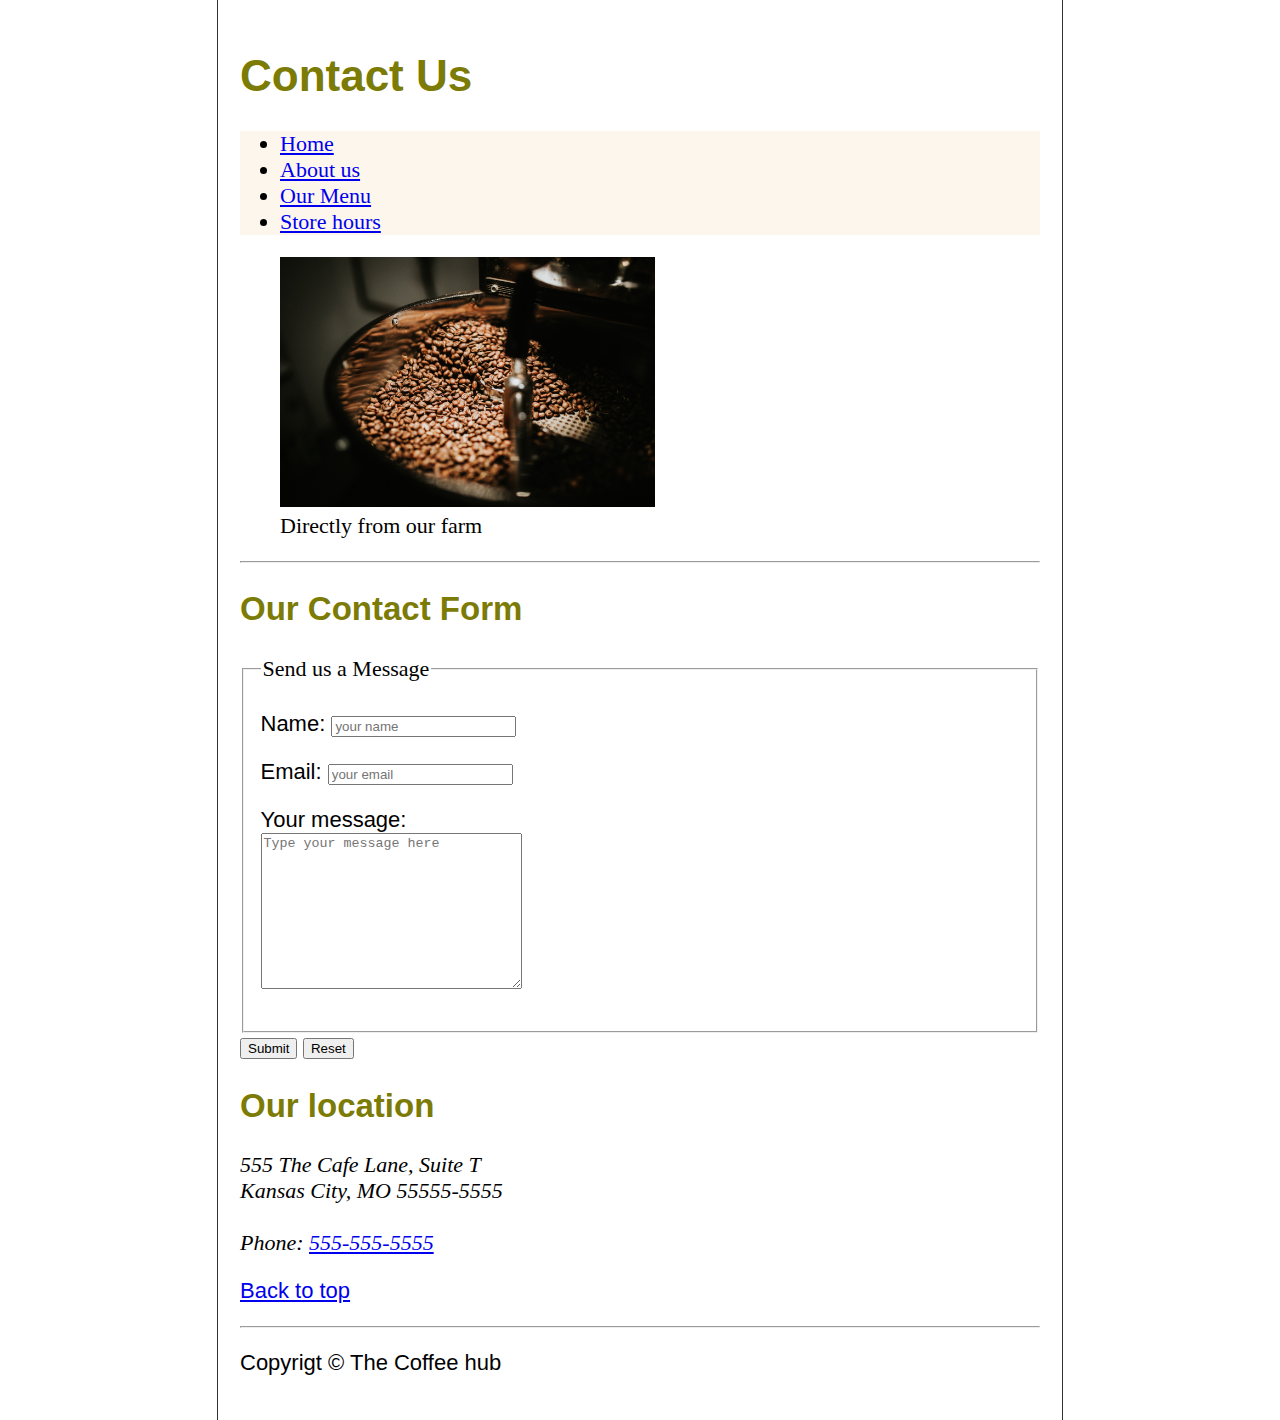
<file: contact.html>
<!DOCTYPE html>
<html lang="en">

<head>
    <meta charset="UTF-8">
    <meta http-equiv="X-UA-Compatible" content="IE=edge">
    <meta name="viewport" content="width=device-width, initial-scale=1.0">
    <link rel="stylesheet" href="Css/style.css">
    <title>Contact us</title>
</head>
<body>
    <header>
        <h1>Contact Us</h1>
        <nav>
            <ul>
                <li><a href="/#home">Home</a></li>
                <li><a href="/#about">About us</a></li>
                <li><a href="/#menu">Our Menu</a></li>
                <li><a href="/hours.html">Store hours</a></li>
            </ul>
        </nav>
        <figure>
            <img src="Images/coffee-beans.jpg" alt="Coffe beans" height="250">
            <figcaption>Directly from our farm</figcaption>
        </figure>
    </header>
    <hr>
    <main>
        <section>
            <h2>Our Contact Form</h2>
            <form action="https://httpbin.org/get" method="get">
            <fieldset>
                <legend>Send us a Message</legend>
                <p>
                    <label for="name">Name: </label>
                    <input type="text" id="name" name="name" placeholder="your name" required>
                </p>
                <p>
                    <label for="mail">Email: </label>
                    <input type="email" id="mail" name="mail" placeholder="your email" required>
                </p>
                <p>
                    <label for="message">Your message:</label>
                    <br>
                    <textarea name="message" id="message" cols="30" rows="10" placeholder="Type your message here"></textarea>
                </p>
            </fieldset>
            <button type="submit">Submit</button>
            <button type="reset">Reset</button>
            </form>
        </section>
        <article id="location">
            <h2>Our location</h2>
            <address>
                555 The Cafe Lane, Suite T<br>
                Kansas City, MO 55555-5555
                <br><br>
                Phone: <a href="tel:+5555555555">555-555-5555</a>
            </address>
        </article>
        <p><a href="#">Back to top</a></p>
    </main>
    <hr>
    <footer>
        <p>Copyrigt &copy; The Coffee hub</p>
    </footer>
</body>

</html>
</file>
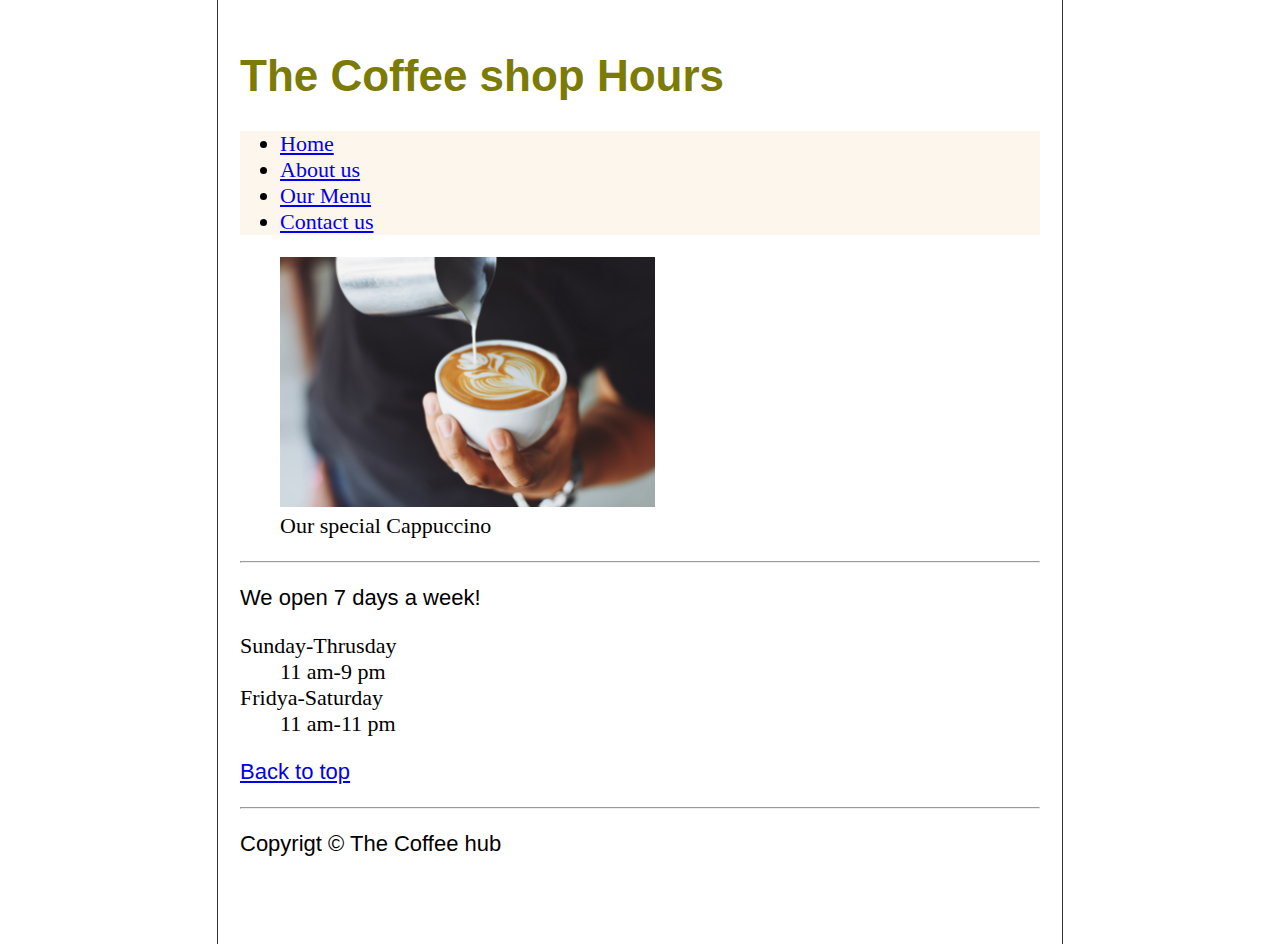
<file: hours.html>
<!DOCTYPE html>
<html lang="en">

<head>
    <meta charset="UTF-8">
    <meta http-equiv="X-UA-Compatible" content="IE=edge">
    <meta name="viewport" content="width=device-width, initial-scale=1.0">
    <link rel="stylesheet" href="Css/style.css">
    <title>Coffee shop Hours</title>
</head>

<body>
    <header>
        <h1>The Coffee shop Hours</h1>
        <nav>
            <ul>
                <li> <a href="/">Home</a></li>
                <li><a href="/#about">About us</a></li>
                <li><a href="/#menu">Our Menu</a></li>
                <li><a href="/contact.html">Contact us</a></li>
            </ul>
        </nav>
        <figure>
            <img src="Images/Cappuccino.jpg" alt="Cappuccino" height="250">
            <figcaption>Our special Cappuccino</figcaption>
        </figure>
    </header>
    <hr>
    <main>
        <article id="hours">
            <p>We open <time datetime="7">7</time> days a week!</p>
            <dl>
                <dt>Sunday-Thrusday</dt>
                <dd><time datetime="11:00">11 am</time>-<time datetime="18:00">9 pm</time></dd>
                <dt>Fridya-Saturday</dt>
                <dd><time datetime="11:00">11 am</time>-<time datetime="23:00">11 pm</time></dd>
            </dl>
        </article>
        <p><a href="#">Back to top</a></p>
    </main>
    <hr>
    <footer>
        <p>Copyrigt &copy; The Coffee hub</p>
    </footer>
</body>
</html>
</file>
<file: Css/style.css>
html {
    font-size: 22px;
}

body {
    min-height: 100vh;
    max-width: 800px;
    margin: 0 auto;
    padding: 1rem;
    border-left: 1px solid #333;
    border-right: 1px solid #333;
}
h1,h2 {
    color: rgb(123, 123, 6);
    font-family: 'Lucida Sans', 'Lucida Sans Regular', 'Lucida Grande', 'Lucida Sans Unicode', Geneva, Verdana, sans-serif;
}
p{
    font-family: 'Lucida Sans', 'Lucida Sans Regular', 'Lucida Grande', 'Lucida Sans Unicode', Geneva, Verdana, sans-serif;
}
nav {
    background-color: rgba(250, 235, 215, 0.455)
}
th, td, caption {
    border: 1px solid #333;
    font-family: 'Courier New', Courier, monospace;
    border-collapse: separate;
    padding: 0.5rem;
}
</file>
